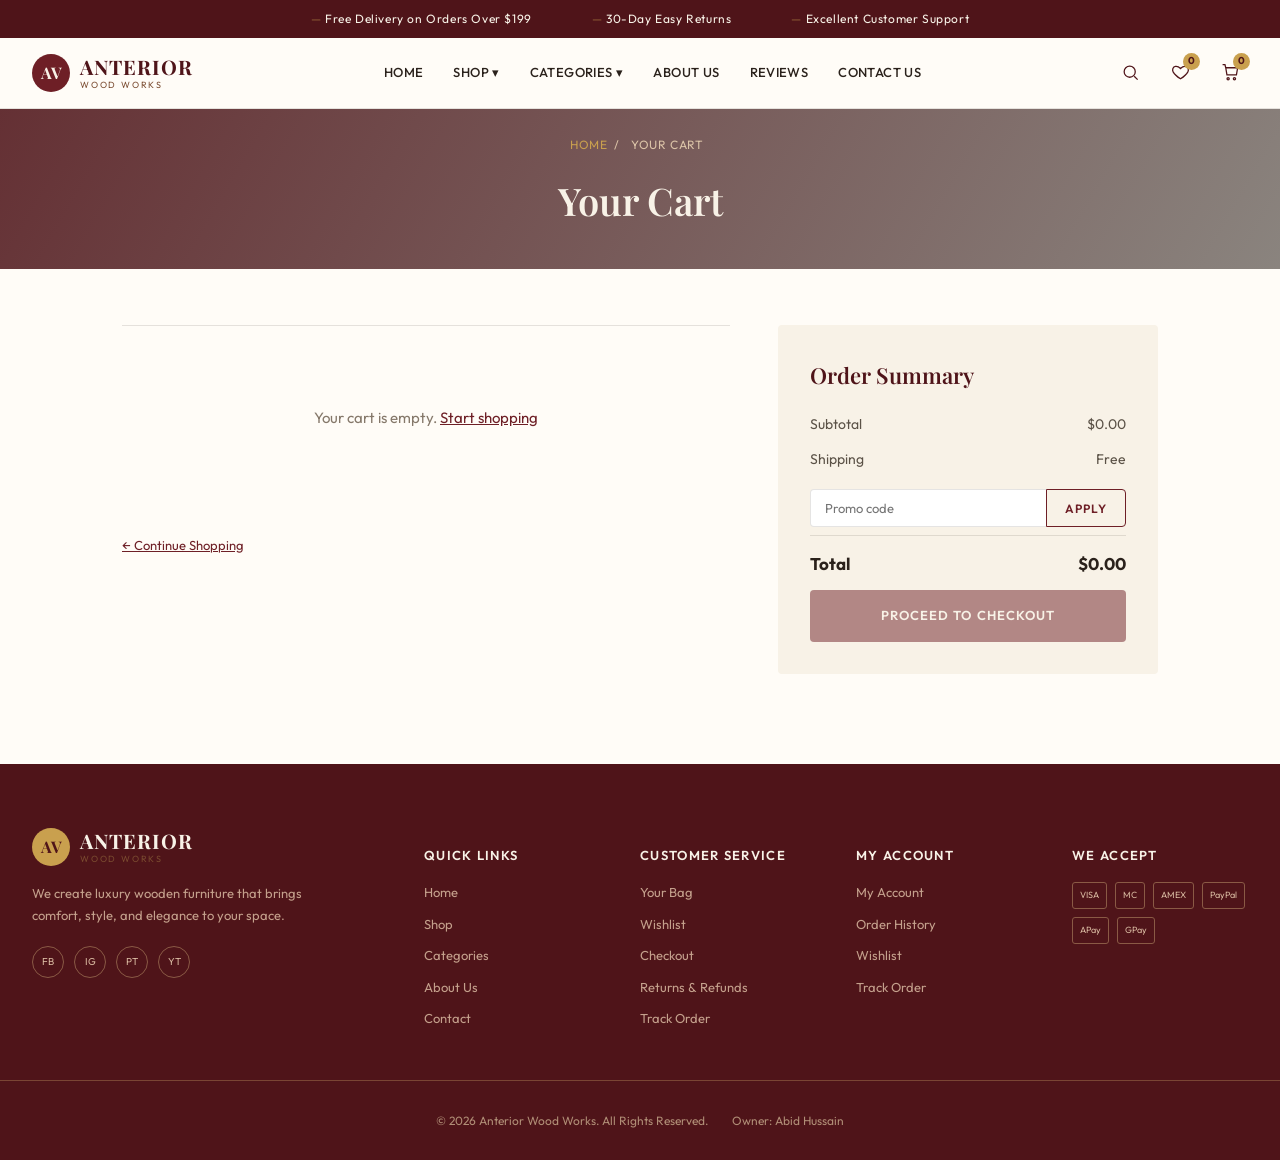
<file: cart.html>
<!DOCTYPE html>
<html lang="en">
<head>
<meta charset="UTF-8">
<meta name="viewport" content="width=device-width, initial-scale=1.0">
<title>Your Cart — Anterior Wood Works</title>
<link rel="preconnect" href="https://fonts.googleapis.com">
<link href="https://fonts.googleapis.com/css2?family=Playfair+Display:wght@500;600;700&family=Outfit:wght@300;400;500;600;700&display=swap" rel="stylesheet">
<link rel="stylesheet" href="style.css">
</head>
<body>

<div class="topbar">
  <div class="topbar__track">
    <span>Free Delivery on Orders Over $199</span>
    <span>30-Day Easy Returns</span>
    <span>Excellent Customer Support</span>
  </div>
</div>

<header class="site-header" id="siteHeader">
  <div class="header__inner">
    <button class="hamburger" id="hamburger" aria-label="Open menu" aria-expanded="false">
      <span></span><span></span><span></span>
    </button>

    <a href="index.html" class="logo">
      <span class="logo__icon">AV</span>
      <span class="logo__text">
        <span class="logo__mark">ANTERIOR</span>
        <span class="logo__sub">WOOD WORKS</span>
      </span>
    </a>

    <ul class="main-nav" id="mainNav">
      <li><a href="index.html">Home</a></li>
      <li class="has-dropdown">
        <a href="category.html?cat=sofas">Shop ▾</a>
        <div class="dropdown-menu">
          <a href="category.html?cat=sofas">Sofas</a>
          <a href="category.html?cat=dining">Dining Sets</a>
          <a href="category.html?cat=beds">Beds</a>
          <a href="category.html?cat=wardrobes">Wardrobes</a>
          <a href="category.html?cat=coffee-tables">Coffee Tables</a>
          <a href="category.html?cat=recliners">Recliners</a>
          <a href="category.html?cat=tv-units">TV Units</a>
          <a href="category.html?cat=doors">Doors</a>
        </div>
      </li>
      <li class="has-dropdown">
        <a href="category.html?cat=sofas">Categories ▾</a>
        <div class="dropdown-menu">
          <a href="category.html?cat=sofas" data-nav="sofas">Sofas</a>
          <a href="category.html?cat=dining" data-nav="dining">Dining Sets</a>
          <a href="category.html?cat=beds" data-nav="beds">Beds</a>
          <a href="category.html?cat=wardrobes" data-nav="wardrobes">Wardrobes</a>
          <a href="category.html?cat=coffee-tables" data-nav="coffee-tables">Coffee Tables</a>
          <a href="category.html?cat=recliners" data-nav="recliners">Recliners</a>
          <a href="category.html?cat=tv-units" data-nav="tv-units">TV Units</a>
          <a href="category.html?cat=doors" data-nav="doors">Doors</a>
        </div>
      </li>
      <li><a href="index.html#about">About Us</a></li>
      <li><a href="index.html#testimonials">Reviews</a></li>
      <li><a href="index.html#contact">Contact Us</a></li>
    </ul>

    <div class="header__icons">
      <button class="icon-btn" id="searchToggle" aria-label="Search">
        <svg viewBox="0 0 24 24"><circle cx="11" cy="11" r="7"/><line x1="21" y1="21" x2="16.65" y2="16.65"/></svg>
      </button>
      <a class="icon-btn wish-btn" href="wishlist.html" aria-label="Wishlist">
        <svg viewBox="0 0 24 24"><path d="M12 20s-7-4.5-9.3-8.8C1.2 8 2.4 5 5.6 4.4 8 4 10 5 12 7c2-2 4-3 6.4-2.6C21.6 5 22.8 8 21.3 11.2 19 15.5 12 20 12 20z"/></svg>
        <span class="wish-count" id="wishCount">0</span>
      </a>
      <a class="icon-btn cart-btn" href="cart.html" aria-label="Cart">
        <svg viewBox="0 0 24 24"><path d="M6 6h15l-1.5 9h-12z"/><path d="M6 6 5 2H2"/><circle cx="9" cy="20" r="1.4"/><circle cx="17" cy="20" r="1.4"/></svg>
        <span class="cart-count" id="cartCount">0</span>
      </a>
    </div>
  </div>

  <div class="search-panel" id="searchPanel">
    <input type="text" placeholder="Search for sofas, beds, wardrobes…">
    <button id="searchClose" aria-label="Close search">&times;</button>
  </div>
</header>


<section class="page-hero" style="min-height:160px;background-image:url('https://images.unsplash.com/photo-1493663284031-b7e3aefcae8e?q=80&w=1600&auto=format&fit=crop')">
  <div class="page-hero__content">
    <div class="breadcrumb"><a href="index.html">Home</a><span>/</span><span>Your Cart</span></div>
    <h1>Your Cart</h1>
  </div>
</section>

<div class="cart-page" id="cartPage">
  <div>
    <div class="cart-table" id="cartTable"></div>
    <a href="category.html?cat=sofas" style="display:inline-block;margin-top:24px;font-size:13px;color:#6E1F26;text-decoration:underline;">&larr; Continue Shopping</a>
  </div>

  <div class="order-summary">
    <h3>Order Summary</h3>
    <div class="summary-line"><span>Subtotal</span><span id="summarySubtotal">$0.00</span></div>
    <div class="summary-line"><span>Shipping</span><span id="summaryShipping">$0.00</span></div>
    <div class="promo-row">
      <input type="text" id="promoInput" placeholder="Promo code">
      <button class="btn btn--outline" id="promoBtn">Apply</button>
    </div>
    <p class="form-message" id="promoMessage" style="margin:-10px 0 10px;font-size:13px;"></p>
    <div class="summary-line total"><span>Total</span><span id="summaryTotal">$0.00</span></div>
    <a href="checkout.html" class="btn btn--solid btn--full" id="checkoutLink">Proceed to Checkout</a>
  </div>
</div>

<footer class="site-footer" id="contact">
  <div class="footer__grid">
    <div class="footer__brand">
      <a href="index.html" class="logo">
        <span class="logo__icon">AV</span>
        <span class="logo__text">
          <span class="logo__mark">ANTERIOR</span>
          <span class="logo__sub">WOOD WORKS</span>
        </span>
      </a>
      <p>We create luxury wooden furniture that brings comfort, style, and elegance to your space.</p>
      <div class="social">
        <a href="#" aria-label="Facebook">FB</a>
        <a href="#" aria-label="Instagram">IG</a>
        <a href="#" aria-label="Pinterest">PT</a>
        <a href="#" aria-label="YouTube">YT</a>
      </div>
    </div>
    <div class="footer__col">
      <h4>Quick Links</h4>
      <a href="index.html">Home</a>
      <a href="category.html?cat=sofas">Shop</a>
      <a href="category.html?cat=sofas">Categories</a>
      <a href="index.html#about">About Us</a>
      <a href="index.html#contact">Contact</a>
    </div>
    <div class="footer__col">
      <h4>Customer Service</h4>
      <a href="cart.html">Your Bag</a>
      <a href="wishlist.html">Wishlist</a>
      <a href="checkout.html">Checkout</a>
      <a href="#">Returns &amp; Refunds</a>
      <a href="#">Track Order</a>
    </div>
    <div class="footer__col">
      <h4>My Account</h4>
      <a href="#">My Account</a>
      <a href="cart.html">Order History</a>
      <a href="wishlist.html">Wishlist</a>
      <a href="#">Track Order</a>
    </div>
    <div class="footer__col">
      <h4>We Accept</h4>
      <div class="payment-icons">
        <span>VISA</span><span>MC</span><span>AMEX</span><span>PayPal</span><span>APay</span><span>GPay</span>
      </div>
    </div>
  </div>
  <div class="footer__bottom">
    <p>&copy; 2026 Anterior Wood Works. All Rights Reserved.</p>
    <p>Owner: Abid Hussain</p>
  </div>
</footer>

<button class="back-to-top" id="backToTop" aria-label="Back to top">
  <svg viewBox="0 0 24 24"><path d="M12 19V5"/><path d="M5 12l7-7 7 7"/></svg>
</button>


<script src="products.js"></script>
<script src="store.js"></script>
<script src="common.js"></script>
<script src="cart.js"></script>
</body>
</html>
</file>
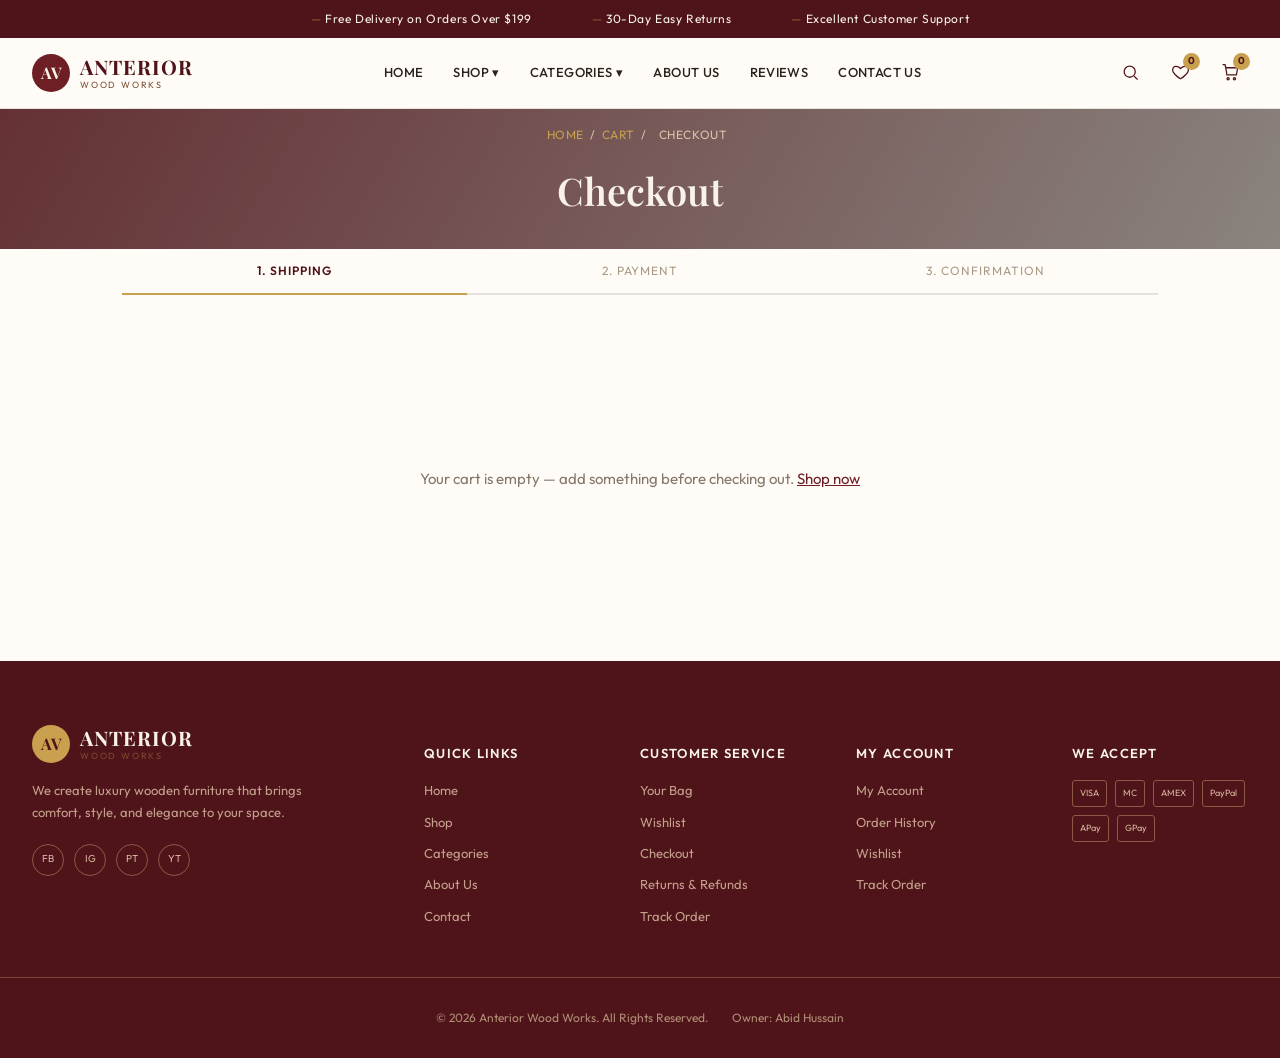
<file: checkout.html>
<!DOCTYPE html>
<html lang="en">
<head>
<meta charset="UTF-8">
<meta name="viewport" content="width=device-width, initial-scale=1.0">
<title>Checkout — Anterior Wood Works</title>
<link rel="preconnect" href="https://fonts.googleapis.com">
<link href="https://fonts.googleapis.com/css2?family=Playfair+Display:wght@500;600;700&family=Outfit:wght@300;400;500;600;700&display=swap" rel="stylesheet">
<link rel="stylesheet" href="style.css">
</head>
<body>

<div class="topbar">
  <div class="topbar__track">
    <span>Free Delivery on Orders Over $199</span>
    <span>30-Day Easy Returns</span>
    <span>Excellent Customer Support</span>
  </div>
</div>

<header class="site-header" id="siteHeader">
  <div class="header__inner">
    <button class="hamburger" id="hamburger" aria-label="Open menu" aria-expanded="false">
      <span></span><span></span><span></span>
    </button>

    <a href="index.html" class="logo">
      <span class="logo__icon">AV</span>
      <span class="logo__text">
        <span class="logo__mark">ANTERIOR</span>
        <span class="logo__sub">WOOD WORKS</span>
      </span>
    </a>

    <ul class="main-nav" id="mainNav">
      <li><a href="index.html">Home</a></li>
      <li class="has-dropdown">
        <a href="category.html?cat=sofas">Shop ▾</a>
        <div class="dropdown-menu">
          <a href="category.html?cat=sofas">Sofas</a>
          <a href="category.html?cat=dining">Dining Sets</a>
          <a href="category.html?cat=beds">Beds</a>
          <a href="category.html?cat=wardrobes">Wardrobes</a>
          <a href="category.html?cat=coffee-tables">Coffee Tables</a>
          <a href="category.html?cat=recliners">Recliners</a>
          <a href="category.html?cat=tv-units">TV Units</a>
          <a href="category.html?cat=doors">Doors</a>
        </div>
      </li>
      <li class="has-dropdown">
        <a href="category.html?cat=sofas">Categories ▾</a>
        <div class="dropdown-menu">
          <a href="category.html?cat=sofas" data-nav="sofas">Sofas</a>
          <a href="category.html?cat=dining" data-nav="dining">Dining Sets</a>
          <a href="category.html?cat=beds" data-nav="beds">Beds</a>
          <a href="category.html?cat=wardrobes" data-nav="wardrobes">Wardrobes</a>
          <a href="category.html?cat=coffee-tables" data-nav="coffee-tables">Coffee Tables</a>
          <a href="category.html?cat=recliners" data-nav="recliners">Recliners</a>
          <a href="category.html?cat=tv-units" data-nav="tv-units">TV Units</a>
          <a href="category.html?cat=doors" data-nav="doors">Doors</a>
        </div>
      </li>
      <li><a href="index.html#about">About Us</a></li>
      <li><a href="index.html#testimonials">Reviews</a></li>
      <li><a href="index.html#contact">Contact Us</a></li>
    </ul>

    <div class="header__icons">
      <button class="icon-btn" id="searchToggle" aria-label="Search">
        <svg viewBox="0 0 24 24"><circle cx="11" cy="11" r="7"/><line x1="21" y1="21" x2="16.65" y2="16.65"/></svg>
      </button>
      <a class="icon-btn wish-btn" href="wishlist.html" aria-label="Wishlist">
        <svg viewBox="0 0 24 24"><path d="M12 20s-7-4.5-9.3-8.8C1.2 8 2.4 5 5.6 4.4 8 4 10 5 12 7c2-2 4-3 6.4-2.6C21.6 5 22.8 8 21.3 11.2 19 15.5 12 20 12 20z"/></svg>
        <span class="wish-count" id="wishCount">0</span>
      </a>
      <a class="icon-btn cart-btn" href="cart.html" aria-label="Cart">
        <svg viewBox="0 0 24 24"><path d="M6 6h15l-1.5 9h-12z"/><path d="M6 6 5 2H2"/><circle cx="9" cy="20" r="1.4"/><circle cx="17" cy="20" r="1.4"/></svg>
        <span class="cart-count" id="cartCount">0</span>
      </a>
    </div>
  </div>

  <div class="search-panel" id="searchPanel">
    <input type="text" placeholder="Search for sofas, beds, wardrobes…">
    <button id="searchClose" aria-label="Close search">&times;</button>
  </div>
</header>


<section class="page-hero" style="min-height:140px;background-image:url('https://images.unsplash.com/photo-1617806118233-18e1de247200?q=80&w=1600&auto=format&fit=crop')">
  <div class="page-hero__content">
    <div class="breadcrumb"><a href="index.html">Home</a><span>/</span><a href="cart.html">Cart</a><span>/</span><span>Checkout</span></div>
    <h1>Checkout</h1>
  </div>
</section>

<div id="checkoutWrap">

  <div class="checkout-steps">
    <span class="active">1. Shipping</span>
    <span>2. Payment</span>
    <span>3. Confirmation</span>
  </div>

  <div class="checkout-page" id="checkoutForm">
    <div>
      <form id="orderForm">
        <fieldset>
          <legend>Shipping Details</legend>
          <div class="form-grid">
            <div class="form-field"><label>Full Name</label><input type="text" required placeholder="Jane Doe"></div>
            <div class="form-field"><label>Email</label><input type="email" required placeholder="jane@email.com"></div>
            <div class="form-field full"><label>Address</label><input type="text" required placeholder="123 Main Street"></div>
            <div class="form-field"><label>City</label><input type="text" required placeholder="Lahore"></div>
            <div class="form-field"><label>Postal Code</label><input type="text" required placeholder="54000"></div>
            <div class="form-field"><label>Country</label>
              <select required>
                <option value="">Select country</option>
                <option>Pakistan</option>
                <option>United States</option>
                <option>United Kingdom</option>
                <option>United Arab Emirates</option>
                <option>Other</option>
              </select>
            </div>
            <div class="form-field"><label>Phone</label><input type="tel" required placeholder="+92 300 0000000"></div>
          </div>
        </fieldset>

        <fieldset>
          <legend>Payment Method</legend>
          <div class="payment-options">
            <label><input type="radio" name="payment" value="card" checked> Credit / Debit Card</label>
            <label><input type="radio" name="payment" value="cod"> Cash on Delivery</label>
            <label><input type="radio" name="payment" value="paypal"> PayPal</label>
          </div>
          <div class="form-grid" id="cardFields">
            <div class="form-field full"><label>Card Number</label><input type="text" placeholder="4242 4242 4242 4242"></div>
            <div class="form-field"><label>Expiry</label><input type="text" placeholder="MM/YY"></div>
            <div class="form-field"><label>CVC</label><input type="text" placeholder="123"></div>
          </div>
        </fieldset>

        <button type="submit" class="btn btn--solid btn--full" id="placeOrderBtn">Place Order</button>
      </form>
    </div>

    <div class="order-summary">
      <h3>Order Summary</h3>
      <div id="checkoutItems"></div>
      <div class="summary-line"><span>Subtotal</span><span id="coSubtotal">$0.00</span></div>
      <div class="summary-line"><span>Shipping</span><span id="coShipping">$0.00</span></div>
      <div class="summary-line total"><span>Total</span><span id="coTotal">$0.00</span></div>
    </div>
  </div>

  <div class="order-confirm" id="orderConfirm" style="display:none;">
    <svg viewBox="0 0 24 24"><circle cx="12" cy="12" r="10"/><path d="M8 12l3 3 5-6"/></svg>
    <h2>Order Confirmed</h2>
    <p id="confirmText">Thank you — your order has been placed. A confirmation email is on its way.</p>
    <a href="index.html" class="btn btn--solid">Continue Shopping</a>
  </div>

</div>

<footer class="site-footer" id="contact">
  <div class="footer__grid">
    <div class="footer__brand">
      <a href="index.html" class="logo">
        <span class="logo__icon">AV</span>
        <span class="logo__text">
          <span class="logo__mark">ANTERIOR</span>
          <span class="logo__sub">WOOD WORKS</span>
        </span>
      </a>
      <p>We create luxury wooden furniture that brings comfort, style, and elegance to your space.</p>
      <div class="social">
        <a href="#" aria-label="Facebook">FB</a>
        <a href="#" aria-label="Instagram">IG</a>
        <a href="#" aria-label="Pinterest">PT</a>
        <a href="#" aria-label="YouTube">YT</a>
      </div>
    </div>
    <div class="footer__col">
      <h4>Quick Links</h4>
      <a href="index.html">Home</a>
      <a href="category.html?cat=sofas">Shop</a>
      <a href="category.html?cat=sofas">Categories</a>
      <a href="index.html#about">About Us</a>
      <a href="index.html#contact">Contact</a>
    </div>
    <div class="footer__col">
      <h4>Customer Service</h4>
      <a href="cart.html">Your Bag</a>
      <a href="wishlist.html">Wishlist</a>
      <a href="checkout.html">Checkout</a>
      <a href="#">Returns &amp; Refunds</a>
      <a href="#">Track Order</a>
    </div>
    <div class="footer__col">
      <h4>My Account</h4>
      <a href="#">My Account</a>
      <a href="cart.html">Order History</a>
      <a href="wishlist.html">Wishlist</a>
      <a href="#">Track Order</a>
    </div>
    <div class="footer__col">
      <h4>We Accept</h4>
      <div class="payment-icons">
        <span>VISA</span><span>MC</span><span>AMEX</span><span>PayPal</span><span>APay</span><span>GPay</span>
      </div>
    </div>
  </div>
  <div class="footer__bottom">
    <p>&copy; 2026 Anterior Wood Works. All Rights Reserved.</p>
    <p>Owner: Abid Hussain</p>
  </div>
</footer>

<button class="back-to-top" id="backToTop" aria-label="Back to top">
  <svg viewBox="0 0 24 24"><path d="M12 19V5"/><path d="M5 12l7-7 7 7"/></svg>
</button>


<script src="products.js"></script>
<script src="store.js"></script>
<script src="common.js"></script>
<script src="checkout.js"></script>
</body>
</html>
</file>
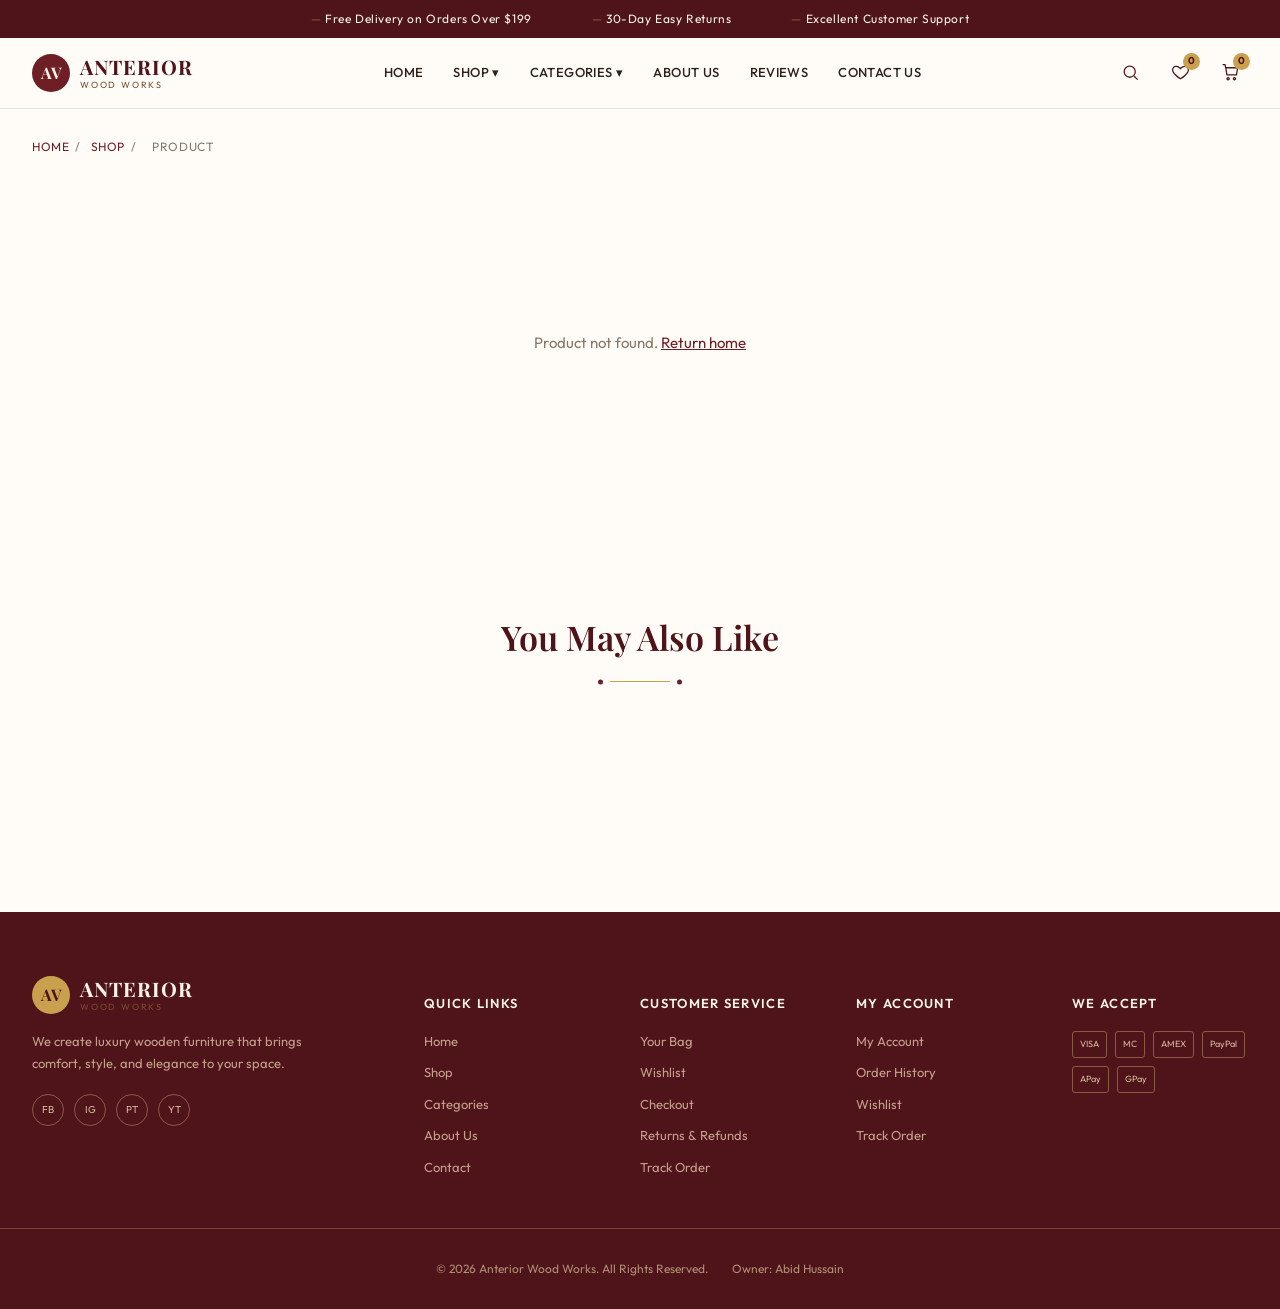
<file: product.html>
<!DOCTYPE html>
<html lang="en">
<head>
<meta charset="UTF-8">
<meta name="viewport" content="width=device-width, initial-scale=1.0">
<title id="pageTitle">Product — Anterior Wood Works</title>
<link rel="preconnect" href="https://fonts.googleapis.com">
<link href="https://fonts.googleapis.com/css2?family=Playfair+Display:wght@500;600;700&family=Outfit:wght@300;400;500;600;700&display=swap" rel="stylesheet">
<link rel="stylesheet" href="style.css">
</head>
<body>

<div class="topbar">
  <div class="topbar__track">
    <span>Free Delivery on Orders Over $199</span>
    <span>30-Day Easy Returns</span>
    <span>Excellent Customer Support</span>
  </div>
</div>

<header class="site-header" id="siteHeader">
  <div class="header__inner">
    <button class="hamburger" id="hamburger" aria-label="Open menu" aria-expanded="false">
      <span></span><span></span><span></span>
    </button>

    <a href="index.html" class="logo">
      <span class="logo__icon">AV</span>
      <span class="logo__text">
        <span class="logo__mark">ANTERIOR</span>
        <span class="logo__sub">WOOD WORKS</span>
      </span>
    </a>

    <ul class="main-nav" id="mainNav">
      <li><a href="index.html">Home</a></li>
      <li class="has-dropdown">
        <a href="category.html?cat=sofas">Shop ▾</a>
        <div class="dropdown-menu">
          <a href="category.html?cat=sofas">Sofas</a>
          <a href="category.html?cat=dining">Dining Sets</a>
          <a href="category.html?cat=beds">Beds</a>
          <a href="category.html?cat=wardrobes">Wardrobes</a>
          <a href="category.html?cat=coffee-tables">Coffee Tables</a>
          <a href="category.html?cat=recliners">Recliners</a>
          <a href="category.html?cat=tv-units">TV Units</a>
          <a href="category.html?cat=doors">Doors</a>
        </div>
      </li>
      <li class="has-dropdown">
        <a href="category.html?cat=sofas">Categories ▾</a>
        <div class="dropdown-menu">
          <a href="category.html?cat=sofas" data-nav="sofas">Sofas</a>
          <a href="category.html?cat=dining" data-nav="dining">Dining Sets</a>
          <a href="category.html?cat=beds" data-nav="beds">Beds</a>
          <a href="category.html?cat=wardrobes" data-nav="wardrobes">Wardrobes</a>
          <a href="category.html?cat=coffee-tables" data-nav="coffee-tables">Coffee Tables</a>
          <a href="category.html?cat=recliners" data-nav="recliners">Recliners</a>
          <a href="category.html?cat=tv-units" data-nav="tv-units">TV Units</a>
          <a href="category.html?cat=doors" data-nav="doors">Doors</a>
        </div>
      </li>
      <li><a href="index.html#about">About Us</a></li>
      <li><a href="index.html#testimonials">Reviews</a></li>
      <li><a href="index.html#contact">Contact Us</a></li>
    </ul>

    <div class="header__icons">
      <button class="icon-btn" id="searchToggle" aria-label="Search">
        <svg viewBox="0 0 24 24"><circle cx="11" cy="11" r="7"/><line x1="21" y1="21" x2="16.65" y2="16.65"/></svg>
      </button>
      <a class="icon-btn wish-btn" href="wishlist.html" aria-label="Wishlist">
        <svg viewBox="0 0 24 24"><path d="M12 20s-7-4.5-9.3-8.8C1.2 8 2.4 5 5.6 4.4 8 4 10 5 12 7c2-2 4-3 6.4-2.6C21.6 5 22.8 8 21.3 11.2 19 15.5 12 20 12 20z"/></svg>
        <span class="wish-count" id="wishCount">0</span>
      </a>
      <a class="icon-btn cart-btn" href="cart.html" aria-label="Cart">
        <svg viewBox="0 0 24 24"><path d="M6 6h15l-1.5 9h-12z"/><path d="M6 6 5 2H2"/><circle cx="9" cy="20" r="1.4"/><circle cx="17" cy="20" r="1.4"/></svg>
        <span class="cart-count" id="cartCount">0</span>
      </a>
    </div>
  </div>

  <div class="search-panel" id="searchPanel">
    <input type="text" placeholder="Search for sofas, beds, wardrobes…">
    <button id="searchClose" aria-label="Close search">&times;</button>
  </div>
</header>


<div class="filter-bar" style="border-bottom:none;">
  <div class="breadcrumb" style="color:#85786a;">
    <a href="index.html" style="color:#6E1F26;">Home</a><span>/</span>
    <a id="breadcrumbCat" href="category.html" style="color:#6E1F26;">Shop</a><span>/</span>
    <span id="breadcrumbName">Product</span>
  </div>
</div>

<div class="product-detail" id="productDetail"></div>

<section class="section arrivals-section">
  <div class="section__head reveal">
    <h2>You May Also Like</h2>
    <span class="divider"></span>
  </div>
  <div class="product-grid" id="relatedGrid" style="padding-top:0;"></div>
</section>

<footer class="site-footer" id="contact">
  <div class="footer__grid">
    <div class="footer__brand">
      <a href="index.html" class="logo">
        <span class="logo__icon">AV</span>
        <span class="logo__text">
          <span class="logo__mark">ANTERIOR</span>
          <span class="logo__sub">WOOD WORKS</span>
        </span>
      </a>
      <p>We create luxury wooden furniture that brings comfort, style, and elegance to your space.</p>
      <div class="social">
        <a href="#" aria-label="Facebook">FB</a>
        <a href="#" aria-label="Instagram">IG</a>
        <a href="#" aria-label="Pinterest">PT</a>
        <a href="#" aria-label="YouTube">YT</a>
      </div>
    </div>
    <div class="footer__col">
      <h4>Quick Links</h4>
      <a href="index.html">Home</a>
      <a href="category.html?cat=sofas">Shop</a>
      <a href="category.html?cat=sofas">Categories</a>
      <a href="index.html#about">About Us</a>
      <a href="index.html#contact">Contact</a>
    </div>
    <div class="footer__col">
      <h4>Customer Service</h4>
      <a href="cart.html">Your Bag</a>
      <a href="wishlist.html">Wishlist</a>
      <a href="checkout.html">Checkout</a>
      <a href="#">Returns &amp; Refunds</a>
      <a href="#">Track Order</a>
    </div>
    <div class="footer__col">
      <h4>My Account</h4>
      <a href="#">My Account</a>
      <a href="cart.html">Order History</a>
      <a href="wishlist.html">Wishlist</a>
      <a href="#">Track Order</a>
    </div>
    <div class="footer__col">
      <h4>We Accept</h4>
      <div class="payment-icons">
        <span>VISA</span><span>MC</span><span>AMEX</span><span>PayPal</span><span>APay</span><span>GPay</span>
      </div>
    </div>
  </div>
  <div class="footer__bottom">
    <p>&copy; 2026 Anterior Wood Works. All Rights Reserved.</p>
    <p>Owner: Abid Hussain</p>
  </div>
</footer>

<button class="back-to-top" id="backToTop" aria-label="Back to top">
  <svg viewBox="0 0 24 24"><path d="M12 19V5"/><path d="M5 12l7-7 7 7"/></svg>
</button>


<script src="products.js"></script>
<script src="store.js"></script>
<script src="common.js"></script>
<script src="home.js"></script>
<script src="product.js"></script>
</body>
</html>
</file>
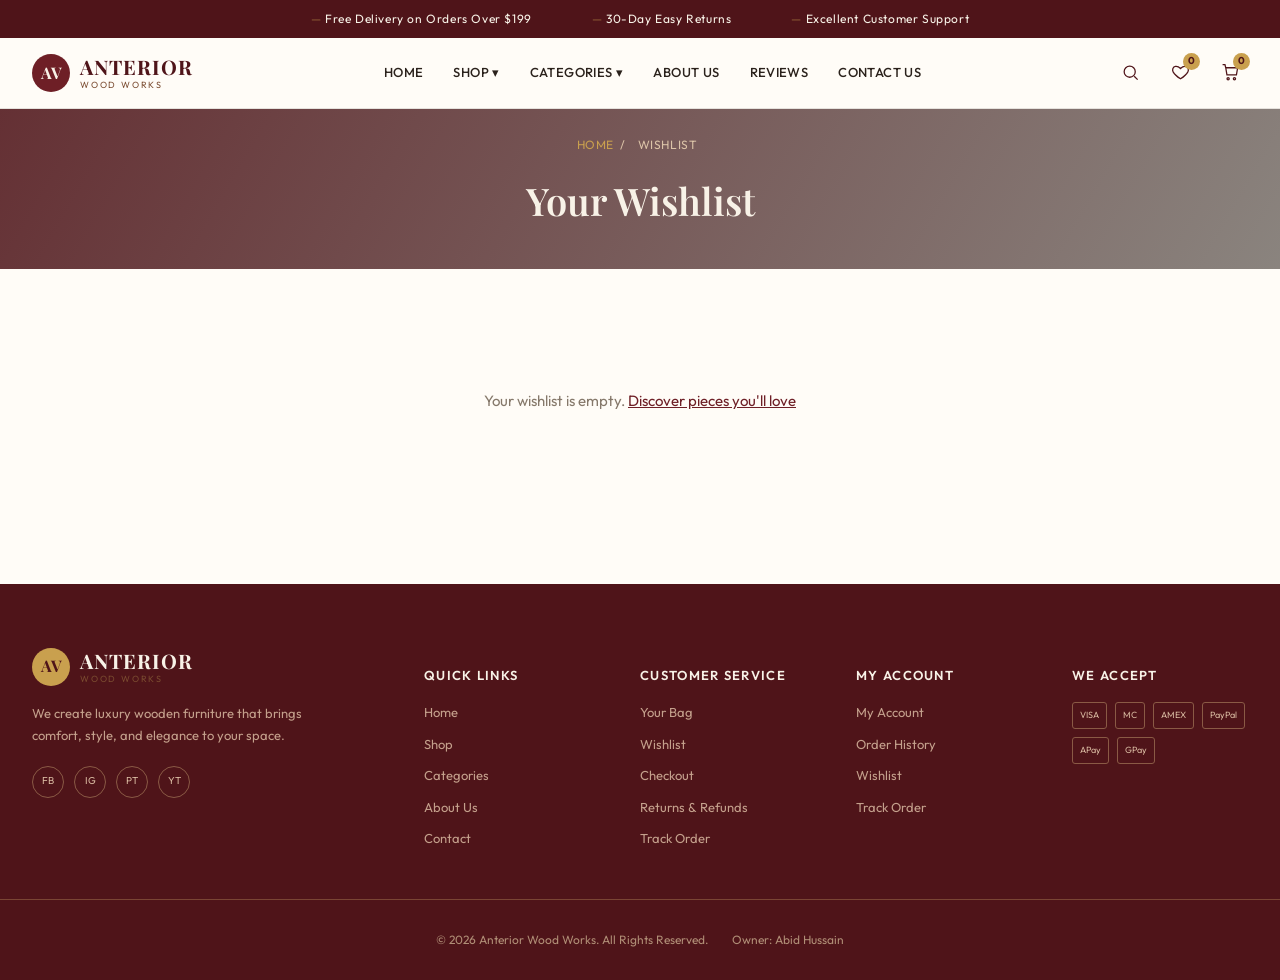
<file: wishlist.html>
<!DOCTYPE html>
<html lang="en">
<head>
<meta charset="UTF-8">
<meta name="viewport" content="width=device-width, initial-scale=1.0">
<title>Wishlist — Anterior Wood Works</title>
<link rel="preconnect" href="https://fonts.googleapis.com">
<link href="https://fonts.googleapis.com/css2?family=Playfair+Display:wght@500;600;700&family=Outfit:wght@300;400;500;600;700&display=swap" rel="stylesheet">
<link rel="stylesheet" href="style.css">
</head>
<body>

<div class="topbar">
  <div class="topbar__track">
    <span>Free Delivery on Orders Over $199</span>
    <span>30-Day Easy Returns</span>
    <span>Excellent Customer Support</span>
  </div>
</div>

<header class="site-header" id="siteHeader">
  <div class="header__inner">
    <button class="hamburger" id="hamburger" aria-label="Open menu" aria-expanded="false">
      <span></span><span></span><span></span>
    </button>

    <a href="index.html" class="logo">
      <span class="logo__icon">AV</span>
      <span class="logo__text">
        <span class="logo__mark">ANTERIOR</span>
        <span class="logo__sub">WOOD WORKS</span>
      </span>
    </a>

    <ul class="main-nav" id="mainNav">
      <li><a href="index.html">Home</a></li>
      <li class="has-dropdown">
        <a href="category.html?cat=sofas">Shop ▾</a>
        <div class="dropdown-menu">
          <a href="category.html?cat=sofas">Sofas</a>
          <a href="category.html?cat=dining">Dining Sets</a>
          <a href="category.html?cat=beds">Beds</a>
          <a href="category.html?cat=wardrobes">Wardrobes</a>
          <a href="category.html?cat=coffee-tables">Coffee Tables</a>
          <a href="category.html?cat=recliners">Recliners</a>
          <a href="category.html?cat=tv-units">TV Units</a>
          <a href="category.html?cat=doors">Doors</a>
        </div>
      </li>
      <li class="has-dropdown">
        <a href="category.html?cat=sofas">Categories ▾</a>
        <div class="dropdown-menu">
          <a href="category.html?cat=sofas" data-nav="sofas">Sofas</a>
          <a href="category.html?cat=dining" data-nav="dining">Dining Sets</a>
          <a href="category.html?cat=beds" data-nav="beds">Beds</a>
          <a href="category.html?cat=wardrobes" data-nav="wardrobes">Wardrobes</a>
          <a href="category.html?cat=coffee-tables" data-nav="coffee-tables">Coffee Tables</a>
          <a href="category.html?cat=recliners" data-nav="recliners">Recliners</a>
          <a href="category.html?cat=tv-units" data-nav="tv-units">TV Units</a>
          <a href="category.html?cat=doors" data-nav="doors">Doors</a>
        </div>
      </li>
      <li><a href="index.html#about">About Us</a></li>
      <li><a href="index.html#testimonials">Reviews</a></li>
      <li><a href="index.html#contact">Contact Us</a></li>
    </ul>

    <div class="header__icons">
      <button class="icon-btn" id="searchToggle" aria-label="Search">
        <svg viewBox="0 0 24 24"><circle cx="11" cy="11" r="7"/><line x1="21" y1="21" x2="16.65" y2="16.65"/></svg>
      </button>
      <a class="icon-btn wish-btn" href="wishlist.html" aria-label="Wishlist">
        <svg viewBox="0 0 24 24"><path d="M12 20s-7-4.5-9.3-8.8C1.2 8 2.4 5 5.6 4.4 8 4 10 5 12 7c2-2 4-3 6.4-2.6C21.6 5 22.8 8 21.3 11.2 19 15.5 12 20 12 20z"/></svg>
        <span class="wish-count" id="wishCount">0</span>
      </a>
      <a class="icon-btn cart-btn" href="cart.html" aria-label="Cart">
        <svg viewBox="0 0 24 24"><path d="M6 6h15l-1.5 9h-12z"/><path d="M6 6 5 2H2"/><circle cx="9" cy="20" r="1.4"/><circle cx="17" cy="20" r="1.4"/></svg>
        <span class="cart-count" id="cartCount">0</span>
      </a>
    </div>
  </div>

  <div class="search-panel" id="searchPanel">
    <input type="text" placeholder="Search for sofas, beds, wardrobes…">
    <button id="searchClose" aria-label="Close search">&times;</button>
  </div>
</header>


<section class="page-hero" style="min-height:160px;background-image:url('https://images.unsplash.com/photo-1551298370-9d3d53740c72?q=80&w=1600&auto=format&fit=crop')">
  <div class="page-hero__content">
    <div class="breadcrumb"><a href="index.html">Home</a><span>/</span><span>Wishlist</span></div>
    <h1>Your Wishlist</h1>
  </div>
</section>

<div class="wishlist-grid" id="wishlistGrid"></div>

<footer class="site-footer" id="contact">
  <div class="footer__grid">
    <div class="footer__brand">
      <a href="index.html" class="logo">
        <span class="logo__icon">AV</span>
        <span class="logo__text">
          <span class="logo__mark">ANTERIOR</span>
          <span class="logo__sub">WOOD WORKS</span>
        </span>
      </a>
      <p>We create luxury wooden furniture that brings comfort, style, and elegance to your space.</p>
      <div class="social">
        <a href="#" aria-label="Facebook">FB</a>
        <a href="#" aria-label="Instagram">IG</a>
        <a href="#" aria-label="Pinterest">PT</a>
        <a href="#" aria-label="YouTube">YT</a>
      </div>
    </div>
    <div class="footer__col">
      <h4>Quick Links</h4>
      <a href="index.html">Home</a>
      <a href="category.html?cat=sofas">Shop</a>
      <a href="category.html?cat=sofas">Categories</a>
      <a href="index.html#about">About Us</a>
      <a href="index.html#contact">Contact</a>
    </div>
    <div class="footer__col">
      <h4>Customer Service</h4>
      <a href="cart.html">Your Bag</a>
      <a href="wishlist.html">Wishlist</a>
      <a href="checkout.html">Checkout</a>
      <a href="#">Returns &amp; Refunds</a>
      <a href="#">Track Order</a>
    </div>
    <div class="footer__col">
      <h4>My Account</h4>
      <a href="#">My Account</a>
      <a href="cart.html">Order History</a>
      <a href="wishlist.html">Wishlist</a>
      <a href="#">Track Order</a>
    </div>
    <div class="footer__col">
      <h4>We Accept</h4>
      <div class="payment-icons">
        <span>VISA</span><span>MC</span><span>AMEX</span><span>PayPal</span><span>APay</span><span>GPay</span>
      </div>
    </div>
  </div>
  <div class="footer__bottom">
    <p>&copy; 2026 Anterior Wood Works. All Rights Reserved.</p>
    <p>Owner: Abid Hussain</p>
  </div>
</footer>

<button class="back-to-top" id="backToTop" aria-label="Back to top">
  <svg viewBox="0 0 24 24"><path d="M12 19V5"/><path d="M5 12l7-7 7 7"/></svg>
</button>


<script src="products.js"></script>
<script src="store.js"></script>
<script src="common.js"></script>
<script src="home.js"></script>
<script src="wishlist.js"></script>
</body>
</html>
</file>
<file: style.css>
/* ============ TOKENS ============ */
:root{
  --cream:#F8F2E7;
  --cream-deep:#EFE4D0;
  --paper:#FFFCF7;
  --ink:#2A211B;
  --wood:#7A4B30;
  --wood-deep:#5B3A26;
  --maroon:#6E1F26;
  --maroon-deep:#4F1419;
  --maroon-light:#8C2A32;
  --gold:#C9A04E;
  --line:rgba(42,33,27,0.12);
  --transition:0.35s cubic-bezier(.4,0,.2,1);
  --radius:4px;

  --font-display:'Playfair Display', serif;
  --font-body:'Outfit', sans-serif;
}

*{box-sizing:border-box;}
html{scroll-behavior:smooth;-webkit-overflow-scrolling:touch;}
body{
  margin:0;font-family:var(--font-body);color:var(--ink);background:var(--paper);
  font-size:15px;line-height:1.65;-webkit-font-smoothing:antialiased;overflow-x:hidden;
  -webkit-overflow-scrolling:touch;
}
img{max-width:100%;display:block;}
a{text-decoration:none;color:inherit;}
ul{margin:0;padding:0;list-style:none;}
button{font-family:inherit;cursor:pointer;}
h1,h2,h3{font-family:var(--font-display);font-weight:600;margin:0;color:var(--maroon-deep);}
:focus-visible{outline:2px solid var(--gold);outline-offset:3px;}

.eyebrow{font-size:12px;letter-spacing:.22em;text-transform:uppercase;color:var(--maroon);margin:0 0 14px;font-weight:600;}
.eyebrow--light{color:var(--gold);}

.btn{
  display:inline-flex;align-items:center;gap:8px;padding:14px 30px;font-size:13px;letter-spacing:.08em;
  text-transform:uppercase;border-radius:var(--radius);transition:var(--transition);border:1px solid transparent;
  font-weight:600;position:relative;overflow:hidden;
}
.btn--solid{background:var(--maroon);color:var(--cream);}
.btn--solid:hover{background:var(--maroon-deep);transform:translateY(-2px);box-shadow:0 10px 22px rgba(110,31,38,.28);}
.btn--outline{border-color:var(--maroon);color:var(--maroon);background:transparent;}
.btn--outline:hover{background:var(--maroon);color:var(--cream);transform:translateY(-2px);}
.btn--full{width:100%;text-align:center;justify-content:center;}
.btn--sm{padding:9px 16px;font-size:11px;}

/* ============ REVEAL ANIMATION ============ */
.reveal{opacity:0;transform:translateY(28px) scale(0.97);transition:opacity .7s ease, transform .7s ease;will-change:opacity, transform;}
.reveal.revealed{opacity:1;transform:translateY(0) scale(1);}
.reveal-delay-1{transition-delay:.1s;}
.reveal-delay-2{transition-delay:.2s;}
.reveal-delay-3{transition-delay:.3s;}
.reveal-delay-4{transition-delay:.4s;}
.reveal-delay-5{transition-delay:.5s;}

/* ============ TOPBAR ============ */
.topbar{background:var(--maroon-deep);color:var(--cream);overflow:hidden;white-space:nowrap;}
.topbar__track{display:flex;gap:60px;padding:9px 0;font-size:12px;letter-spacing:.05em;justify-content:center;}
.topbar__track span::before{content:'— ';opacity:.55;color:var(--gold);}

/* ============ HEADER ============ */
.site-header{background:var(--paper);position:sticky;top:0;z-index:100;border-bottom:1px solid var(--line);transition:box-shadow var(--transition);}
.site-header.scrolled{box-shadow:0 4px 18px rgba(0,0,0,.08);}
.header__inner{
  max-width:1320px;margin:0 auto;display:grid;grid-template-columns:auto 1fr auto;
  align-items:center;padding:16px 32px;gap:24px;
}
.logo{display:flex;align-items:center;gap:10px;justify-self:start;}
.logo__icon{
  width:38px;height:38px;border-radius:50%;background:var(--maroon);color:var(--cream);
  display:flex;align-items:center;justify-content:center;font-family:var(--font-display);font-weight:700;font-size:16px;
}
.logo__text{display:flex;flex-direction:column;line-height:1.1;}
.logo__mark{font-family:var(--font-display);font-size:20px;letter-spacing:.05em;color:var(--maroon-deep);font-weight:700;}
.logo__sub{font-size:9px;letter-spacing:.2em;color:var(--wood);margin-top:2px;}

.main-nav{display:flex;justify-content:center;gap:30px;font-size:13px;letter-spacing:.03em;text-transform:uppercase;font-weight:500;}
.main-nav > li{position:relative;}
.main-nav a{position:relative;padding:8px 0;color:var(--ink);transition:color var(--transition);display:flex;align-items:center;gap:4px;}
.main-nav a:hover, .main-nav a.active{color:var(--maroon);}
.main-nav a.active::after{content:'';position:absolute;left:0;right:0;bottom:0;height:2px;background:var(--gold);}
.has-dropdown:hover .dropdown-menu, .has-dropdown.dropdown-open .dropdown-menu{
  opacity:1;visibility:visible;transform:translateY(0);
}
.dropdown-menu{
  position:absolute;top:100%;left:50%;transform:translate(-50%,8px);background:var(--paper);
  border:1px solid var(--line);border-radius:var(--radius);min-width:200px;padding:10px;
  opacity:0;visibility:hidden;transition:var(--transition);box-shadow:0 14px 30px rgba(0,0,0,.1);z-index:50;
}
.dropdown-menu a{display:block;padding:9px 14px;font-size:12.5px;border-radius:3px;text-transform:none;letter-spacing:0;}
.dropdown-menu a:hover{background:var(--cream);color:var(--maroon);}

.header__icons{display:flex;gap:14px;justify-self:end;align-items:center;}
.icon-btn{background:none;border:none;width:36px;height:36px;display:flex;align-items:center;justify-content:center;position:relative;color:var(--maroon-deep);transition:var(--transition);}
.icon-btn:hover{color:var(--maroon);transform:scale(1.08);}
.icon-btn svg{width:19px;height:19px;fill:none;stroke:currentColor;stroke-width:1.6;}
.cart-btn .cart-count, .wish-btn .wish-count{
  position:absolute;top:-2px;right:-2px;background:var(--gold);color:var(--maroon-deep);
  font-size:10px;width:17px;height:17px;border-radius:50%;display:flex;align-items:center;justify-content:center;font-weight:700;
}

.hamburger{display:none;flex-direction:column;justify-content:center;gap:5px;width:30px;height:24px;background:none;border:none;}
.hamburger span{display:block;height:2px;background:var(--maroon-deep);transition:var(--transition);}

.search-panel{max-height:0;overflow:hidden;display:flex;align-items:center;gap:12px;background:var(--cream);transition:max-height var(--transition), padding var(--transition);padding:0 32px;}
.search-panel.open{max-height:70px;padding:14px 32px;}
.search-panel input{flex:1;border:none;background:transparent;font-size:16px;font-family:var(--font-body);outline:none;color:var(--ink);}
.search-panel button{background:none;border:none;font-size:22px;color:var(--maroon-deep);}

/* ============ HERO (full-width background video) ============ */
.hero{position:relative;min-height:560px;display:flex;align-items:center;overflow:hidden;isolation:isolate;}
.hero__media{position:absolute;inset:0;width:100%;height:100%;z-index:0;overflow:hidden;}
.hero__media video, .hero__media img{position:absolute;inset:0;width:100%;height:100%;object-fit:cover;}
.hero__media img.hero__fallback{display:none;}
.hero__media.video-failed video{display:none;}
.hero__media.video-failed img.hero__fallback{display:block;}
.hero__overlay{
    position:absolute;
    inset:0;
    z-index:1;
    background:linear-gradient(
        120deg,
        rgba(20,14,10,.20) 0%,
        rgba(20,14,10,.12) 45%,
        rgba(20,14,10,.08) 100%
    );
    display: none;
}

.hero__content{position:relative;z-index:2;display:flex;flex-direction:column;justify-content:center;padding:60px 64px;max-width:580px;}
.hero__content h1, .hero__content .eyebrow, .hero__content .hero__desc, .hero__content .hero__perks div{color:var(--cream);}
.hero__content h1{font-size:clamp(30px, 4vw, 44px);line-height:1.14;margin-bottom:14px;}
.hero__content h1 span{color:var(--gold);}
.hero__desc{max-width:430px;color:#f1e6d6;margin-bottom:24px;font-size:14.5px;}
.hero__cta{display:flex;gap:14px;flex-wrap:wrap;margin-bottom:28px;}
.hero__cta .btn{box-shadow:0 8px 20px rgba(0,0,0,.3);}
.hero__cta .btn--outline{border-color:var(--cream);color:var(--cream);}
.hero__cta .btn--outline:hover{background:var(--cream);color:var(--maroon-deep);}
.hero__perks{display:flex;gap:22px;flex-wrap:wrap;}
.hero__perks div{display:flex;flex-direction:column;align-items:flex-start;gap:7px;font-size:11.5px;color:#f1e6d6;max-width:104px;}
.hero__perks svg{width:24px;height:24px;stroke:var(--gold);fill:none;stroke-width:1.4;}

/* ============ PREMIUM LUXURY CARD BORDER (maroon + gold) ============ */
.category-card, .product-card{
  --border-grad:linear-gradient(135deg, var(--gold) 0%, var(--maroon) 50%, var(--gold) 100%);
  position:relative;border:1px solid transparent;border-radius:8px;
  background:
    linear-gradient(var(--paper), var(--paper)) padding-box,
    var(--border-grad) border-box;
  box-shadow:0 2px 10px rgba(78,20,25,.06);
  transition:box-shadow .4s ease, transform .4s ease;
}
.category-card:hover, .product-card:hover{
  box-shadow:0 0 0 1px rgba(201,160,78,.5), 0 22px 40px rgba(78,20,25,.18), 0 0 26px rgba(201,160,78,.28);
}
@media (hover:hover){
  .category-card:hover .category-card__media video, .category-card:hover .category-card__media img{transform:scale(1.08);}
}

@keyframes floatSlow{0%,100%{transform:translateY(0);}50%{transform:translateY(-12px);}}

/* ============ SECTION HEAD ============ */
.section{padding:84px 32px;max-width:1320px;margin:0 auto;}
.section__head{text-align:center;margin-bottom:48px;}
.section__head h2{font-size:34px;}
.divider{display:inline-block;width:60px;height:1px;background:var(--gold);margin-top:14px;position:relative;}
.divider::before, .divider::after{content:'';position:absolute;top:50%;width:5px;height:5px;background:var(--maroon);border-radius:50%;transform:translateY(-50%);}
.divider::before{left:-12px;}
.divider::after{right:-12px;}

/* ============ CATEGORY GRID ============ */
.category-grid{display:grid;grid-template-columns:repeat(4,1fr);gap:18px;}
.category-card{
  display:flex;flex-direction:column;overflow:hidden;
}
.category-card:hover{transform:translateY(-8px);}
.category-card__media{aspect-ratio:1/1;overflow:hidden;position:relative;border-radius:7px 7px 0 0;}
.category-card__media video, .category-card__media img{width:100%;height:100%;object-fit:cover;transition:transform .6s ease;position:absolute;inset:0;}
.category-card__media img.cat-fallback{display:none;}
.category-card__media.video-failed video{display:none;}
.category-card__media.video-failed img.cat-fallback{display:block;}
.category-card__body{padding:14px;text-align:center;}
.category-card__body h3{font-size:15px;margin-bottom:4px;}
.category-card__body span{font-size:12px;color:var(--wood);}

/* ============ PRODUCT SLIDER / GRID ============ */
.slider{position:relative;display:flex;align-items:center;}
.slider__track{display:flex;gap:22px;overflow-x:auto;scroll-behavior:smooth;padding:4px;scrollbar-width:none;}
.slider__track::-webkit-scrollbar{display:none;}
.product-card{flex:0 0 calc((100% - 4*22px)/5);min-width:200px;overflow:hidden;position:relative;}
.product-card:hover{box-shadow:0 0 0 1px rgba(201,160,78,.5), 0 18px 34px rgba(78,20,25,.18), 0 0 24px rgba(201,160,78,.26);transform:translateY(-6px);}
.product-card__badge{position:absolute;top:10px;left:10px;background:var(--maroon);color:var(--cream);font-size:10px;letter-spacing:.06em;text-transform:uppercase;padding:5px 10px;border-radius:2px;z-index:2;font-weight:600;}
.product-card__img{position:relative;aspect-ratio:4/3;overflow:hidden;background:var(--cream-deep);}
.product-card__img img{width:100%;height:100%;object-fit:cover;transition:transform .5s ease;}
.product-card:hover .product-card__img img{transform:scale(1.07);}
.wish-toggle{
  position:absolute;top:10px;right:10px;width:34px;height:34px;border-radius:50%;background:rgba(255,252,247,.92);
  border:none;display:flex;align-items:center;justify-content:center;z-index:2;transition:var(--transition);
}
.wish-toggle svg{width:16px;height:16px;fill:none;stroke:var(--maroon-deep);stroke-width:1.6;transition:var(--transition);}
.wish-toggle.active svg{fill:var(--maroon);stroke:var(--maroon);}
.wish-toggle:hover{background:var(--paper);transform:scale(1.1);}
.product-card__body{padding:16px;}
.product-card h3{font-size:15px;font-weight:600;font-family:var(--font-body);margin-bottom:6px;color:var(--ink);}
.rating-row{display:flex;align-items:center;gap:6px;margin-bottom:8px;}
.rating-row .stars{color:var(--gold);font-size:13px;letter-spacing:1px;}
.rating-row .rating-num{font-size:11px;color:#9a8c78;}
.price-row{display:flex;align-items:baseline;gap:8px;margin-bottom:12px;}
.price-row .price{color:var(--maroon);font-weight:700;font-size:16px;}
.price-row del{color:#a89a85;font-size:13px;font-weight:400;}
.add-to-cart-full{
  width:100%;padding:10px;border:1px solid var(--maroon);background:transparent;color:var(--maroon);
  border-radius:var(--radius);font-size:12px;letter-spacing:.05em;text-transform:uppercase;font-weight:600;
  display:flex;align-items:center;justify-content:center;gap:8px;transition:var(--transition);
}
.add-to-cart-full:hover{background:var(--maroon);color:var(--cream);}
.add-to-cart-full svg{width:15px;height:15px;stroke:currentColor;fill:none;stroke-width:1.8;}

.slider__nav{
  background:var(--paper);border:1px solid var(--line);width:44px;height:44px;border-radius:50%;flex-shrink:0;
  display:flex;align-items:center;justify-content:center;color:var(--maroon-deep);font-size:14px;z-index:2;transition:var(--transition);
}
.slider__nav:hover{background:var(--maroon);color:var(--cream);transform:scale(1.06);}
.slider__nav--prev{margin-right:14px;}
.slider__nav--next{margin-left:14px;}

/* ============ TRUST BAR ============ */
.trust-bar{display:grid;grid-template-columns:repeat(4,1fr);background:var(--cream);border-top:1px solid var(--line);border-bottom:1px solid var(--line);}
.trust-item{display:flex;align-items:center;gap:14px;padding:30px 28px;border-right:1px solid var(--line);}
.trust-item:last-child{border-right:none;}
.trust-item svg{width:30px;height:30px;flex-shrink:0;fill:none;stroke:var(--maroon);stroke-width:1.3;}
.trust-item strong{display:block;font-size:13px;letter-spacing:.02em;color:var(--maroon-deep);}
.trust-item span{font-size:12px;color:#85786a;}

/* ============ PROMO BANNER (split) ============ */
.promo-split{display:grid;grid-template-columns:1fr 1.4fr;max-width:1320px;margin:0 auto;border-radius:var(--radius);overflow:hidden;}
.promo-split__img{position:relative;overflow:hidden;}
.promo-split__img img{width:100%;height:100%;object-fit:cover;min-height:320px;}
.promo-split__content{background:var(--maroon-deep);color:var(--cream);padding:56px;display:flex;flex-direction:column;justify-content:center;}
.promo-split__content h2{color:var(--cream);font-size:32px;margin-bottom:14px;}
.promo-split__content p{color:#e9d9bd;margin-bottom:26px;max-width:380px;}

/* ============ TESTIMONIALS ============ */
.testimonial-grid{display:grid;grid-template-columns:repeat(3,1fr);gap:24px;}
.testimonial-card{background:var(--cream);border-radius:var(--radius);padding:28px;transition:var(--transition);}
.testimonial-card:hover{transform:translateY(-6px);box-shadow:0 16px 30px rgba(78,20,25,.1);}
.testimonial-card .stars{color:var(--gold);margin-bottom:14px;letter-spacing:2px;}
.testimonial-card p{font-size:14px;color:#4a4038;margin-bottom:18px;font-style:italic;}
.testimonial-author{display:flex;align-items:center;gap:10px;}
.testimonial-author img{width:38px;height:38px;border-radius:50%;object-fit:cover;}
.testimonial-author strong{font-size:13px;color:var(--maroon-deep);display:block;}

/* ============ FOOTER ============ */
.site-footer{background:var(--maroon-deep);color:#d8b9a0;}
.footer__grid{max-width:1320px;margin:0 auto;display:grid;grid-template-columns:2fr 1fr 1fr 1fr 1fr;gap:40px;padding:64px 32px 40px;}
.footer__brand .logo__mark, .footer__brand .logo__icon{color:var(--cream);}
.footer__brand .logo__icon{background:var(--gold);color:var(--maroon-deep);}
.footer__brand p{margin:16px 0 20px;font-size:13px;line-height:1.7;color:#c4a08c;max-width:280px;}
.social{display:flex;gap:10px;}
.social a{width:32px;height:32px;border:1px solid #8a5a45;border-radius:50%;display:flex;align-items:center;justify-content:center;font-size:10px;transition:var(--transition);}
.social a:hover{background:var(--gold);border-color:var(--gold);color:var(--maroon-deep);transform:translateY(-3px);}
.footer__col h4{color:var(--cream);font-family:var(--font-body);font-size:13px;letter-spacing:.1em;text-transform:uppercase;margin-bottom:16px;font-weight:600;}
.footer__col a{display:block;font-size:13px;margin-bottom:10px;color:#c4a08c;transition:color var(--transition);}
.footer__col a:hover{color:var(--gold);}
.payment-icons{display:flex;flex-wrap:wrap;gap:8px;}
.payment-icons span{font-size:9px;border:1px solid #8a5a45;padding:5px 7px;border-radius:3px;color:#d8b9a0;}
.footer__bottom{border-top:1px solid #7a4534;text-align:center;padding:18px 0;font-size:12px;color:#b08e76;display:flex;justify-content:center;gap:24px;flex-wrap:wrap;}

/* ============ BACK TO TOP ============ */
.back-to-top{
  position:fixed;bottom:28px;right:28px;width:46px;height:46px;border-radius:50%;background:var(--maroon);
  color:var(--cream);display:flex;align-items:center;justify-content:center;border:none;z-index:200;
  opacity:0;pointer-events:none;transform:translateY(10px);transition:var(--transition);box-shadow:0 10px 22px rgba(0,0,0,.2);
}
.back-to-top.show{opacity:1;pointer-events:all;transform:translateY(0);}
.back-to-top:hover{background:var(--maroon-deep);}
.back-to-top svg{width:18px;height:18px;stroke:currentColor;fill:none;stroke-width:2;}

/* ============ TOAST ============ */
.toast{
  position:fixed;bottom:28px;left:50%;transform:translate(-50%,20px);background:var(--maroon-deep);color:var(--cream);
  padding:14px 26px;border-radius:var(--radius);font-size:13px;letter-spacing:.03em;opacity:0;transition:var(--transition);
  z-index:500;box-shadow:0 8px 24px rgba(0,0,0,.25);pointer-events:none;
}
.toast.show{opacity:1;transform:translate(-50%,0);}

/* ============ PAGE HERO (category/cart/wishlist/checkout) ============ */
.page-hero{position:relative;min-height:220px;display:flex;flex-direction:column;align-items:center;justify-content:center;text-align:center;color:var(--cream);background-size:cover;background-position:center;}
.page-hero::before{content:'';position:absolute;inset:0;background:linear-gradient(120deg, rgba(79,20,25,.88), rgba(42,33,27,.55));}
.page-hero__content{position:relative;z-index:1;max-width:560px;padding:0 24px;}
.page-hero h1{color:var(--cream);font-size:38px;margin-bottom:10px;}
.page-hero p{color:#e9d9bd;font-size:14px;}
.breadcrumb{position:relative;z-index:1;font-size:12px;letter-spacing:.05em;text-transform:uppercase;color:#dcc4a8;margin-bottom:16px;}
.breadcrumb a{color:var(--gold);}
.breadcrumb span{margin:0 6px;}

/* ============ FILTER BAR ============ */
.filter-bar{display:flex;justify-content:space-between;align-items:center;flex-wrap:wrap;gap:16px;padding:28px 32px;max-width:1320px;margin:0 auto;border-bottom:1px solid var(--line);}
.filter-bar__count{font-size:13px;color:#85786a;}
.filter-bar__sort{display:flex;align-items:center;gap:10px;font-size:13px;}
.filter-bar__sort select{border:1px solid var(--line);padding:8px 14px;font-family:inherit;font-size:13px;background:var(--paper);color:var(--ink);border-radius:var(--radius);}
.filter-chips{display:flex;gap:10px;flex-wrap:wrap;}
.filter-chip{border:1px solid var(--line);padding:8px 18px;border-radius:30px;font-size:12px;letter-spacing:.03em;cursor:pointer;background:var(--paper);transition:var(--transition);}
.filter-chip.active, .filter-chip:hover{background:var(--maroon);color:var(--cream);border-color:var(--maroon);}

.product-grid{display:grid;grid-template-columns:repeat(4,1fr);gap:26px;max-width:1320px;margin:0 auto;padding:40px 32px 90px;}
.product-grid .product-card{flex:none;width:auto;}
.empty-state{text-align:center;padding:80px 20px;color:#85786a;}
.empty-state a{color:var(--maroon);text-decoration:underline;}

/* ============ PRODUCT DETAIL ============ */
.product-detail{max-width:1180px;margin:0 auto;padding:50px 32px 90px;display:grid;grid-template-columns:1fr 1fr;gap:64px;}
.product-detail__gallery{display:flex;flex-direction:column;gap:14px;}
.product-detail__gallery .main-img{aspect-ratio:4/3;border-radius:var(--radius);overflow:hidden;background:var(--cream-deep);}
.product-detail__gallery .main-img img{width:100%;height:100%;object-fit:cover;transition:transform .4s ease;}
.thumb-row{display:flex;gap:10px;}
.thumb-row img{width:78px;height:60px;object-fit:cover;border-radius:var(--radius);cursor:pointer;border:2px solid transparent;transition:var(--transition);}
.thumb-row img.active{border-color:var(--maroon);}

.product-detail__info h1{font-size:30px;margin-bottom:8px;}
.product-detail__price{font-size:24px;color:var(--maroon);font-weight:700;margin-bottom:6px;}
.product-detail__price del{color:#a89a85;font-size:16px;margin-right:10px;font-weight:400;}
.product-detail__rating{display:flex;align-items:center;gap:8px;margin-bottom:18px;color:var(--gold);font-size:14px;}
.product-detail__rating span{color:#9a8c78;font-size:12px;}
.product-detail__desc{color:#5b5247;margin-bottom:24px;max-width:460px;}
.material-line{font-size:13px;color:var(--wood-deep);margin-bottom:24px;padding:12px 16px;background:var(--cream);border-radius:var(--radius);border-left:3px solid var(--gold);}

.option-block{margin-bottom:24px;}
.option-block label{display:block;font-size:12px;letter-spacing:.1em;text-transform:uppercase;color:var(--maroon-deep);margin-bottom:10px;font-weight:600;}
.color-options{display:flex;gap:10px;}
.color-dot{width:32px;height:32px;border-radius:50%;border:2px solid transparent;cursor:pointer;position:relative;transition:var(--transition);}
.color-dot.active{border-color:var(--maroon);transform:scale(1.1);}

.qty-row{display:flex;align-items:center;gap:18px;margin-bottom:28px;}
.qty-stepper{display:flex;align-items:center;border:1px solid var(--line);border-radius:var(--radius);}
.qty-stepper button{width:38px;height:42px;background:none;border:none;font-size:16px;color:var(--maroon-deep);transition:var(--transition);}
.qty-stepper button:hover{background:var(--cream);}
.qty-stepper span{width:36px;text-align:center;font-size:14px;}

.detail-actions{display:flex;gap:14px;flex-wrap:wrap;margin-bottom:8px;}
.detail-actions .btn{flex:1;text-align:center;justify-content:center;}
.icon-wish-btn{width:52px;height:52px;border:1px solid var(--maroon);border-radius:var(--radius);display:flex;align-items:center;justify-content:center;background:none;flex-shrink:0;transition:var(--transition);}
.icon-wish-btn svg{width:20px;height:20px;fill:none;stroke:var(--maroon);stroke-width:1.6;transition:var(--transition);}
.icon-wish-btn.active svg{fill:var(--maroon);stroke:var(--maroon);}
.icon-wish-btn:hover{background:var(--cream);}
.detail-meta{margin-top:28px;padding-top:24px;border-top:1px solid var(--line);font-size:13px;color:#85786a;}
.detail-meta div{margin-bottom:8px;display:flex;align-items:center;gap:8px;}
.detail-meta strong{color:var(--maroon-deep);}
.detail-meta svg{width:16px;height:16px;stroke:var(--maroon);fill:none;stroke-width:1.6;}

.product-tabs{display:flex;gap:0;border-bottom:1px solid var(--line);margin-top:8px;}
.product-tabs button{padding:14px 22px;background:none;border:none;font-size:13px;letter-spacing:.04em;text-transform:uppercase;color:#85786a;border-bottom:2px solid transparent;transition:var(--transition);}
.product-tabs button.active{color:var(--maroon);border-color:var(--maroon);}
.tab-panel{padding:22px 0;font-size:14px;color:#4a4038;display:none;}
.tab-panel.active{display:block;}

/* ============ CART PAGE ============ */
.cart-page{max-width:1100px;margin:0 auto;padding:56px 32px 90px;display:grid;grid-template-columns:1.6fr 1fr;gap:48px;}
.cart-table{border-top:1px solid var(--line);}
.cart-row{display:grid;grid-template-columns:90px 1fr auto auto auto;gap:18px;align-items:center;padding:22px 0;border-bottom:1px solid var(--line);animation:fadeIn .4s ease;}
@keyframes fadeIn{from{opacity:0;transform:translateY(6px);}to{opacity:1;transform:translateY(0);}}
.cart-row__img{width:90px;height:80px;border-radius:var(--radius);overflow:hidden;background:var(--cream-deep);}
.cart-row__img img{width:100%;height:100%;object-fit:cover;}
.cart-row__name{font-family:var(--font-display);font-size:16px;color:var(--maroon-deep);margin-bottom:4px;}
.cart-row__meta{font-size:12px;color:#85786a;}
.cart-row__price{font-weight:700;color:var(--ink);}
.cart-row__remove{background:none;border:none;color:var(--maroon);font-size:12px;text-decoration:underline;}

.order-summary{background:var(--cream);padding:32px;border-radius:var(--radius);align-self:start;}
.order-summary h3{margin-bottom:20px;font-size:22px;}
.summary-line{display:flex;justify-content:space-between;font-size:14px;margin-bottom:12px;color:#5b5247;}
.summary-line.total{font-size:17px;color:var(--ink);font-weight:700;border-top:1px solid var(--line);padding-top:14px;margin-top:14px;}
.promo-row{display:flex;gap:0;margin:18px 0;}
.promo-row input{flex:1;border:1px solid var(--line);border-right:none;padding:10px 14px;font-size:13px;font-family:inherit;border-radius:var(--radius) 0 0 var(--radius);}
.promo-row button{border-radius:0 var(--radius) var(--radius) 0;padding:10px 18px;font-size:12px;}

/* ============ WISHLIST PAGE ============ */
.wishlist-grid{display:grid;grid-template-columns:repeat(4,1fr);gap:24px;max-width:1320px;margin:0 auto;padding:40px 32px 90px;}

/* ============ CHECKOUT PAGE ============ */
.checkout-page{max-width:1100px;margin:0 auto;padding:56px 32px 90px;display:grid;grid-template-columns:1.5fr 1fr;gap:48px;}
.checkout-steps{display:flex;gap:0;margin-bottom:36px;max-width:1100px;margin-left:auto;margin-right:auto;padding:0 32px;}
.checkout-steps span{flex:1;text-align:center;padding:12px 0;font-size:12px;letter-spacing:.08em;text-transform:uppercase;border-bottom:2px solid var(--line);color:#a89a85;transition:var(--transition);}
.checkout-steps span.active{color:var(--maroon-deep);border-color:var(--gold);font-weight:600;}
.form-grid{display:grid;grid-template-columns:1fr 1fr;gap:18px;}
.form-grid .full{grid-column:1/-1;}
.form-field{display:flex;flex-direction:column;gap:6px;margin-bottom:18px;}
.form-field label{font-size:12px;letter-spacing:.06em;text-transform:uppercase;color:var(--maroon-deep);}
.form-field input, .form-field select{border:1px solid var(--line);padding:12px 14px;font-family:inherit;font-size:14px;border-radius:var(--radius);background:var(--paper);color:var(--ink);transition:var(--transition);}
.form-field input:focus, .form-field select:focus{border-color:var(--maroon);box-shadow:0 0 0 3px rgba(110,31,38,.08);}
fieldset{border:1px solid var(--line);border-radius:var(--radius);padding:20px;margin-bottom:24px;}
legend{font-family:var(--font-display);font-size:18px;padding:0 8px;color:var(--maroon-deep);}
.payment-options{display:flex;gap:14px;margin-bottom:18px;flex-wrap:wrap;}
.payment-options label{border:1px solid var(--line);padding:10px 18px;border-radius:var(--radius);font-size:13px;cursor:pointer;display:flex;align-items:center;gap:8px;transition:var(--transition);}
.payment-options input{accent-color:var(--maroon);}
.order-confirm{text-align:center;padding:90px 24px;max-width:560px;margin:0 auto;}
.order-confirm svg{width:64px;height:64px;stroke:var(--maroon);fill:none;stroke-width:1.4;margin-bottom:20px;animation:popIn .5s ease;}
@keyframes popIn{0%{transform:scale(0.4);opacity:0;}100%{transform:scale(1);opacity:1;}}
.order-confirm h2{font-size:30px;margin-bottom:12px;}
.order-confirm p{color:#5b5247;margin-bottom:28px;}

/* ============ RESPONSIVE ============ */
@media (max-width: 1100px){
  .category-grid{grid-template-columns:repeat(3,1fr);}
  .product-grid{grid-template-columns:repeat(3,1fr);}
  .product-card{flex:0 0 calc((100% - 3*22px)/4);}
  .promo-split{grid-template-columns:1fr;}
  .testimonial-grid{grid-template-columns:1fr;}
}
@media (max-width: 1024px){
  .hero{min-height:480px;}
  .hero__content{padding:36px 28px 28px;max-width:100%;}
  .trust-bar{grid-template-columns:repeat(2,1fr);}
  .product-detail{grid-template-columns:1fr;gap:32px;}
  .cart-page, .checkout-page{grid-template-columns:1fr;}
  .wishlist-grid{grid-template-columns:repeat(2,1fr);}
  .footer__grid{grid-template-columns:repeat(2,1fr);}
  .category-grid{grid-template-columns:repeat(3,1fr);}
}
@media (max-width: 720px){
  .main-nav{position:absolute;top:100%;left:0;right:0;background:var(--paper);flex-direction:column;gap:0;border-bottom:1px solid var(--line);max-height:0;overflow:hidden;transition:max-height var(--transition);}
  .main-nav.open{max-height:400px;overflow-y:auto;}
  .main-nav a{padding:14px 32px;width:100%;border-bottom:1px solid var(--line);}
  .dropdown-menu{position:static;opacity:1;visibility:visible;transform:none;display:none;border:none;box-shadow:none;padding:0;}
  .dropdown-open .dropdown-menu{display:block;}
  .header__inner{grid-template-columns:auto auto auto;padding:12px 16px;}
  .logo__mark{font-size:17px;}
  .hamburger{display:flex;}
  .hero{min-height:420px;}
  .hero__content{padding:28px 20px 22px;text-align:left;}
  .hero__content h1{font-size:clamp(24px, 6vw, 30px);margin-bottom:10px;}
  .hero__desc{font-size:13.5px;margin-bottom:18px;}
  .hero__cta{margin-bottom:20px;gap:10px;}
  .hero__cta .btn{padding:11px 20px;font-size:12px;}
  .hero__perks{gap:16px;margin-bottom:4px;}
  .hero__perks div{max-width:90px;font-size:10.5px;}
  .hero__perks svg{width:20px;height:20px;}
  .category-grid{grid-template-columns:repeat(2,1fr);gap:14px;}
  .product-grid{grid-template-columns:repeat(2,1fr);gap:16px;padding:28px 18px 60px;}
  .product-card{flex:0 0 calc((100% - 22px)/2);}
  .cart-row{grid-template-columns:70px 1fr;}
  .form-grid{grid-template-columns:1fr;}
  .wishlist-grid{grid-template-columns:repeat(2,1fr);gap:16px;padding:28px 18px 60px;}
  .footer__grid{grid-template-columns:1fr;padding:48px 24px;}
  .section{padding:48px 18px;}
  .section__head h2{font-size:26px;}
}
@media (max-width: 420px){
  .category-grid{grid-template-columns:repeat(2,1fr);gap:10px;}
  .product-grid{grid-template-columns:1fr;}
  .product-card{flex:0 0 100%;}
  .wishlist-grid{grid-template-columns:1fr;}
  .hero__perks{justify-content:space-between;}
}
@media (max-width: 768px){

  .cart-row{
    grid-template-columns: 100px 1fr;
    gap: 16px;
    align-items: start;
  }

  .cart-row__img{
    width:100px;
    height:100px;
  }

  .cart-row__name{
    font-size:20px;
    line-height:1.4;
    margin-bottom:8px;
  }

}
</file>
